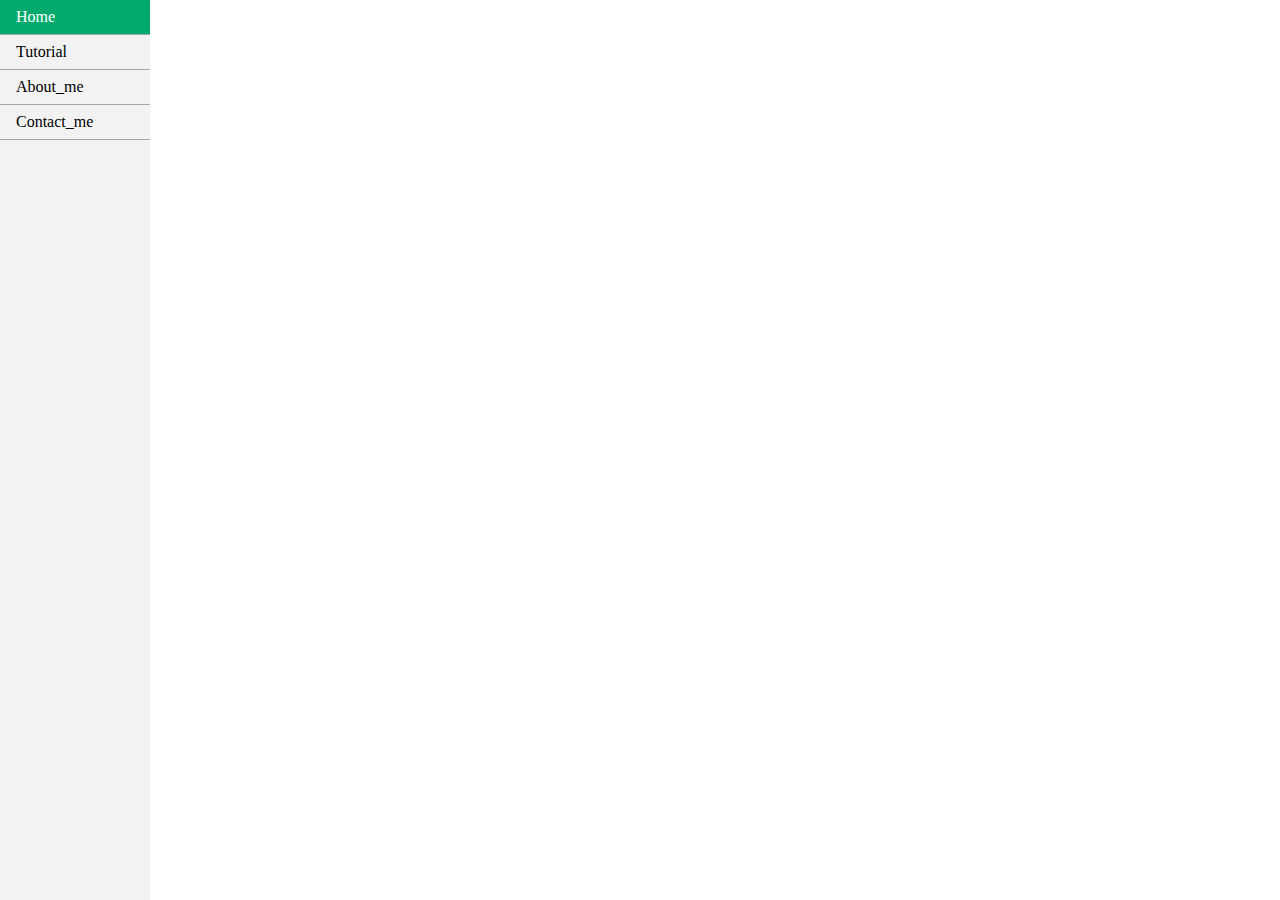
<file: navbar.html>
<!DOCTYPE html>
<html lang="en">
<head>
    <meta charset="UTF-8">
    <meta http-equiv="X-UA-Compatible" content="IE=edge">
    <meta name="viewport" content="width=device-width, initial-scale=1.0">
    <title>navbar</title>
    <style>
        body{
        margin: 0;
        padding: 0;
        }
         ul{
             margin: 0;
             padding: 0;
             list-style-type: none;
             height: 100vh;
             background-color: #f1f1f1f1;
             width: 150px;
             /* overflow-y: scroll; */
            
         }
         li a{
             padding: 8px 16px;
             text-transform: capitalize;
             display: block;
             text-decoration: none;
             color: #000;
             border-bottom: 1px solid #a3a7a7;
         }
         li a.active{
            background-color: #04AA6D;
             color: #fff;
         }
         li a:hover:not(.active){
             background-color: silver;
             color: #fFf;
         }
       
        
    </style>
</head>
<body>
    <div id="navbar">
        <ul>
           <li><a class="active" href="#">Home</a></li>
            <li><a href="#">tutorial</a></li>
           <li><a href="#">About_me</a></li>
           <li><a href="#">Contact_me</a></li>
        </ul>
    </div>
</body>
</html>
</file>
